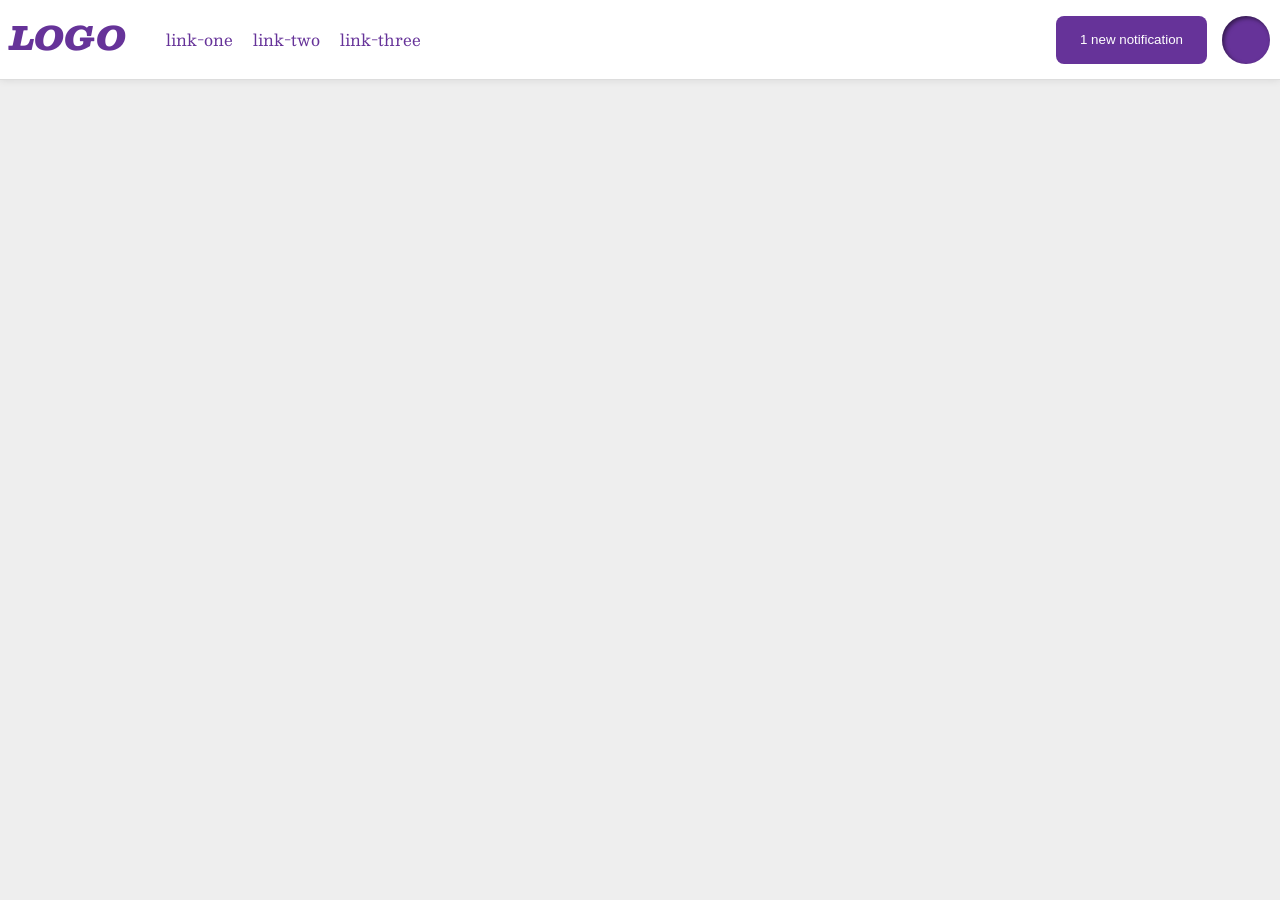
<file: foundations/flex/03-flex-header-2/index.html>
<!DOCTYPE html>
<html lang="en">
  <head>
    <meta charset="UTF-8">
    <meta http-equiv="X-UA-Compatible" content="IE=edge">
    <meta name="viewport" content="width=device-width, initial-scale=1.0">
    <title>Flex Header 2</title>
    <link rel="stylesheet" href="style.css">
  </head>
  <body>
    <div class="header">
      <div class="logo-links-container">
        <div class="logo">
          LOGO
        </div>
        <ul class="links">
          <li><a href="https://google.com">link-one</a></li>
          <li><a href="https://google.com">link-two</a></li>
          <li><a href="https://google.com">link-three</a></li>
        </ul>
      </div>
      <div class="profile-container">
        <button class="notifications">
          1 new notification
        </button>
        <div class="profile-image"></div>
      </div>
    </div>
  </body>
</html>
</file>
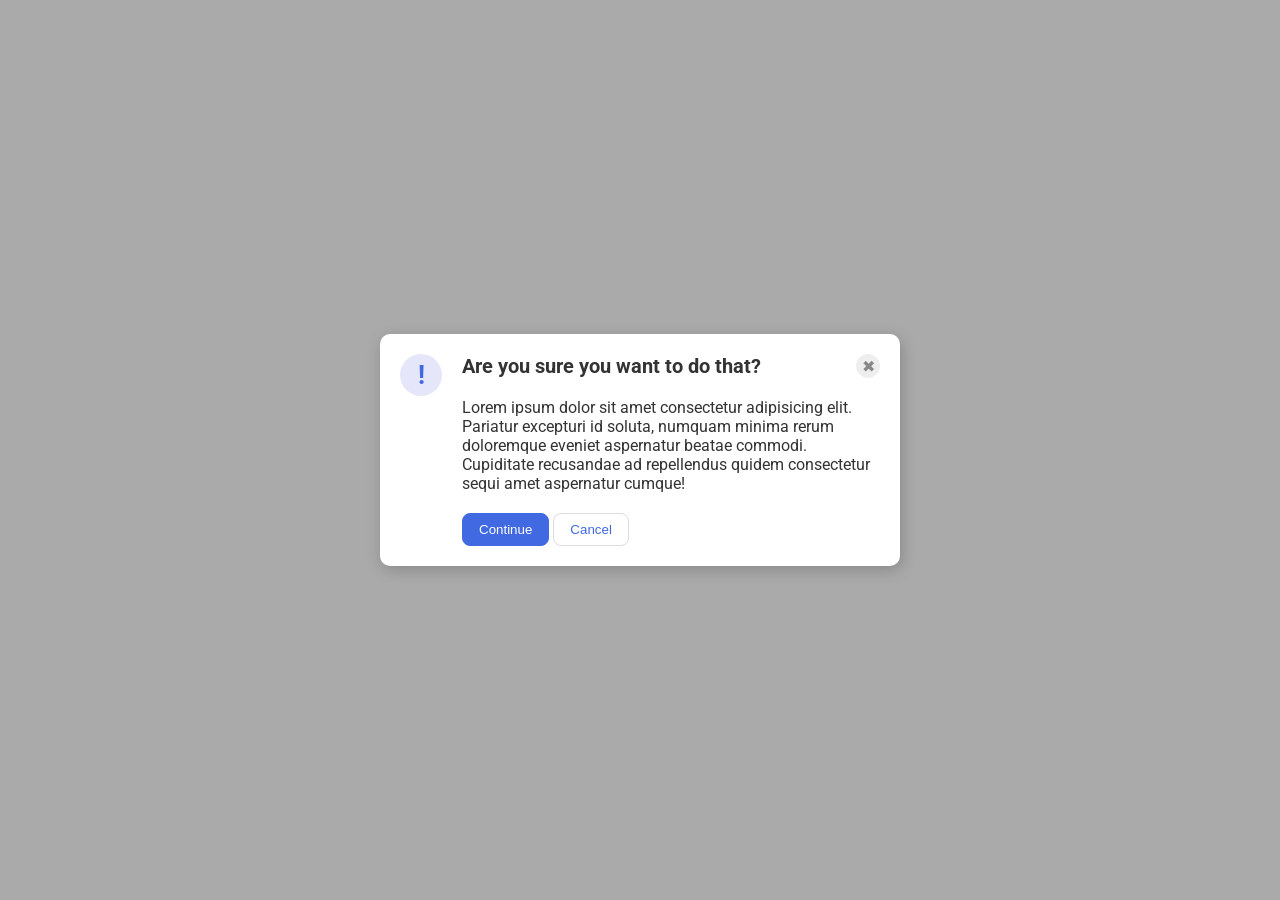
<file: foundations/flex/05-flex-modal/index.html>
<!DOCTYPE html>
<html lang="en">
  <head>
    <meta charset="UTF-8">
    <meta http-equiv="X-UA-Compatible" content="IE=edge">
    <meta name="viewport" content="width=device-width, initial-scale=1.0">
    <link rel="stylesheet" href="style.css">
    <title>Modal</title>
  </head>
  <body>
    <div class="modal">
      <div class="icon">!</div>
      <div class="container-content">
        <div class="container-header">
          <div class="header">Are you sure you want to do that?</div>
          <button class="close-button">✖</button>
        </div>
        <div class="text">Lorem ipsum dolor sit amet consectetur adipisicing elit. Pariatur excepturi id soluta, numquam minima rerum doloremque eveniet aspernatur beatae commodi. Cupiditate recusandae ad repellendus quidem consectetur sequi amet aspernatur cumque!</div>
        <div class="container-footer">
          <button class="continue">Continue</button>
          <button class="cancel">Cancel</button>
        </div>
      </div>
    </div>
  </body>
</html>
</file>
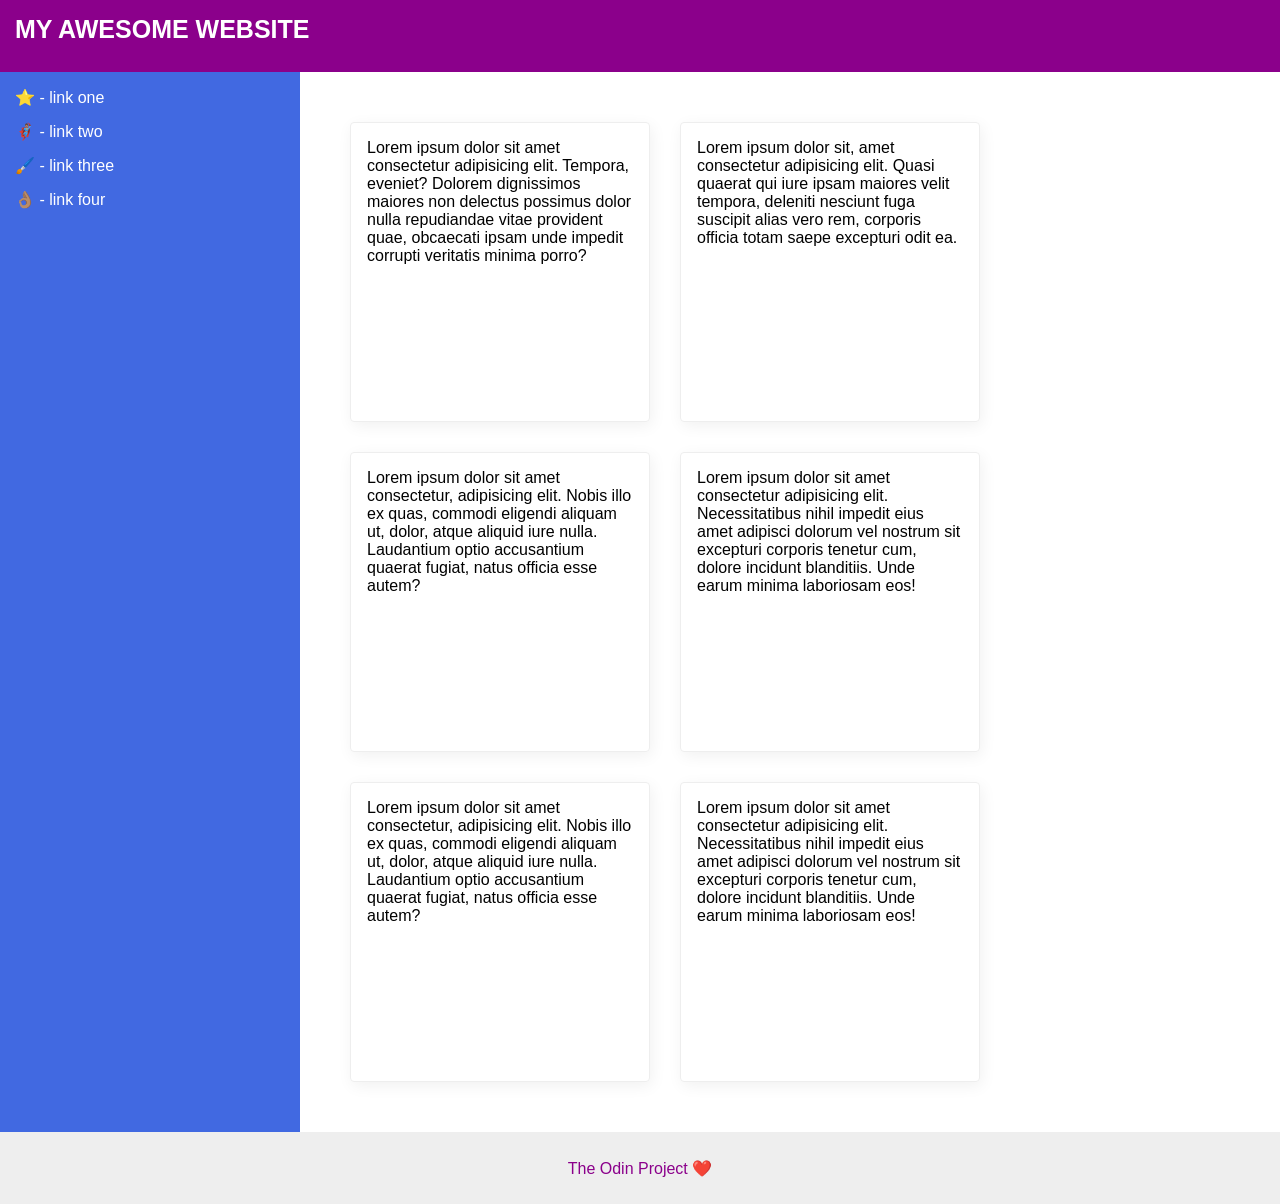
<file: foundations/flex/07-flex-layout-2/index.html>
<!DOCTYPE html>
<html lang="en">
  <head>
    <meta charset="UTF-8">
    <meta http-equiv="X-UA-Compatible" content="IE=edge">
    <meta name="viewport" content="width=device-width, initial-scale=1.0">
    <title>The Holy Grail</title>
    <link rel="stylesheet" href="style.css">
  </head>
  <body>
    <div class="container">
      <div class="top">
        <div class="header">
          MY AWESOME WEBSITE
        </div>
        <div class="content">
          <div class="sidebar">
            <ul>
              <li><a href="#">⭐ - link one</a></li>
              <li><a href="#">🦸🏽‍♂️ - link two</a></li>
              <li><a href="#">🖌️ - link three</a></li>
              <li><a href="#">👌🏽 - link four</a></li>
            </ul>
          </div>
          <div class="container-cards">
            <div class="card">Lorem ipsum dolor sit amet consectetur adipisicing elit. Tempora, eveniet? Dolorem dignissimos maiores non delectus possimus dolor nulla repudiandae vitae provident quae, obcaecati ipsam unde impedit corrupti veritatis minima porro?</div>
            <div class="card">Lorem ipsum dolor sit, amet consectetur adipisicing elit. Quasi quaerat qui iure ipsam maiores velit tempora, deleniti nesciunt fuga suscipit alias vero rem, corporis officia totam saepe excepturi odit ea.</div>
            <div class="card">Lorem ipsum dolor sit amet consectetur, adipisicing elit. Nobis illo ex quas, commodi eligendi aliquam ut, dolor, atque aliquid iure nulla. Laudantium optio accusantium quaerat fugiat, natus officia esse autem?</div>
            <div class="card">Lorem ipsum dolor sit amet consectetur adipisicing elit. Necessitatibus nihil impedit eius amet adipisci dolorum vel nostrum sit excepturi corporis tenetur cum, dolore incidunt blanditiis. Unde earum minima laboriosam eos!</div>
            <div class="card">Lorem ipsum dolor sit amet consectetur, adipisicing elit. Nobis illo ex quas, commodi eligendi aliquam ut, dolor, atque aliquid iure nulla. Laudantium optio accusantium quaerat fugiat, natus officia esse autem?</div>
            <div class="card">Lorem ipsum dolor sit amet consectetur adipisicing elit. Necessitatibus nihil impedit eius amet adipisci dolorum vel nostrum sit excepturi corporis tenetur cum, dolore incidunt blanditiis. Unde earum minima laboriosam eos!</div>
          </div>
        </div>
      </div>
      <div class="footer">
        The Odin Project ❤️
      </div>
    </div>
  </body>
</html>
</file>
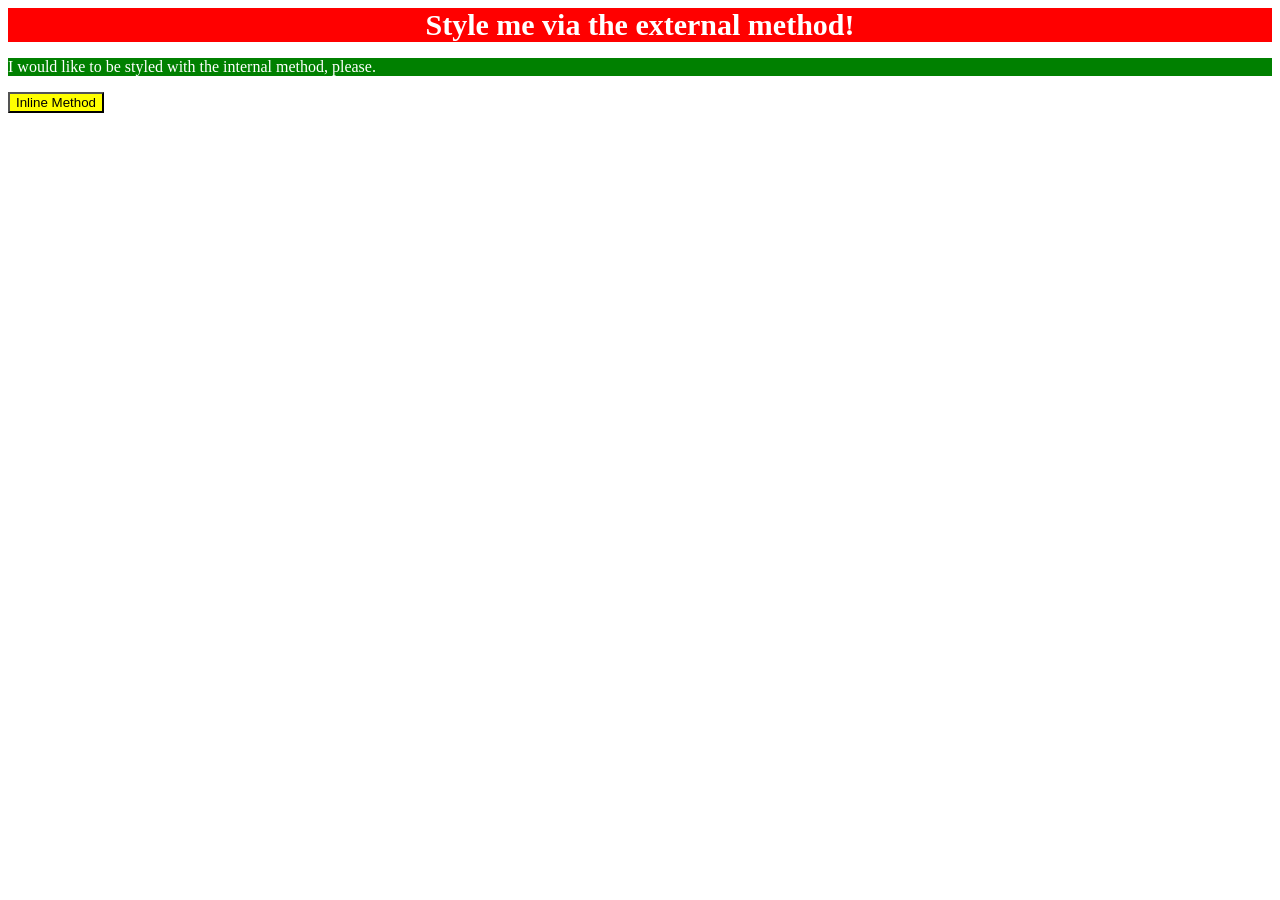
<file: foundations/intro-to-css/01-css-methods/index.html>
<!DOCTYPE html>
<html lang="en">
  <head>
    <meta charset="UTF-8">
    <meta http-equiv="X-UA-Compatible" content="IE=edge">
    <meta name="viewport" content="width=device-width, initial-scale=1.0">
    <link rel="stylesheet" href="styles.css">
    <title>Methods for Adding CSS</title>
  </head>
  <body>
    <div>Style me via the external method!</div>
    <p>I would like to be styled with the internal method, please.</p>
    <button>Inline Method</button>
  </body>
</html>
</file>
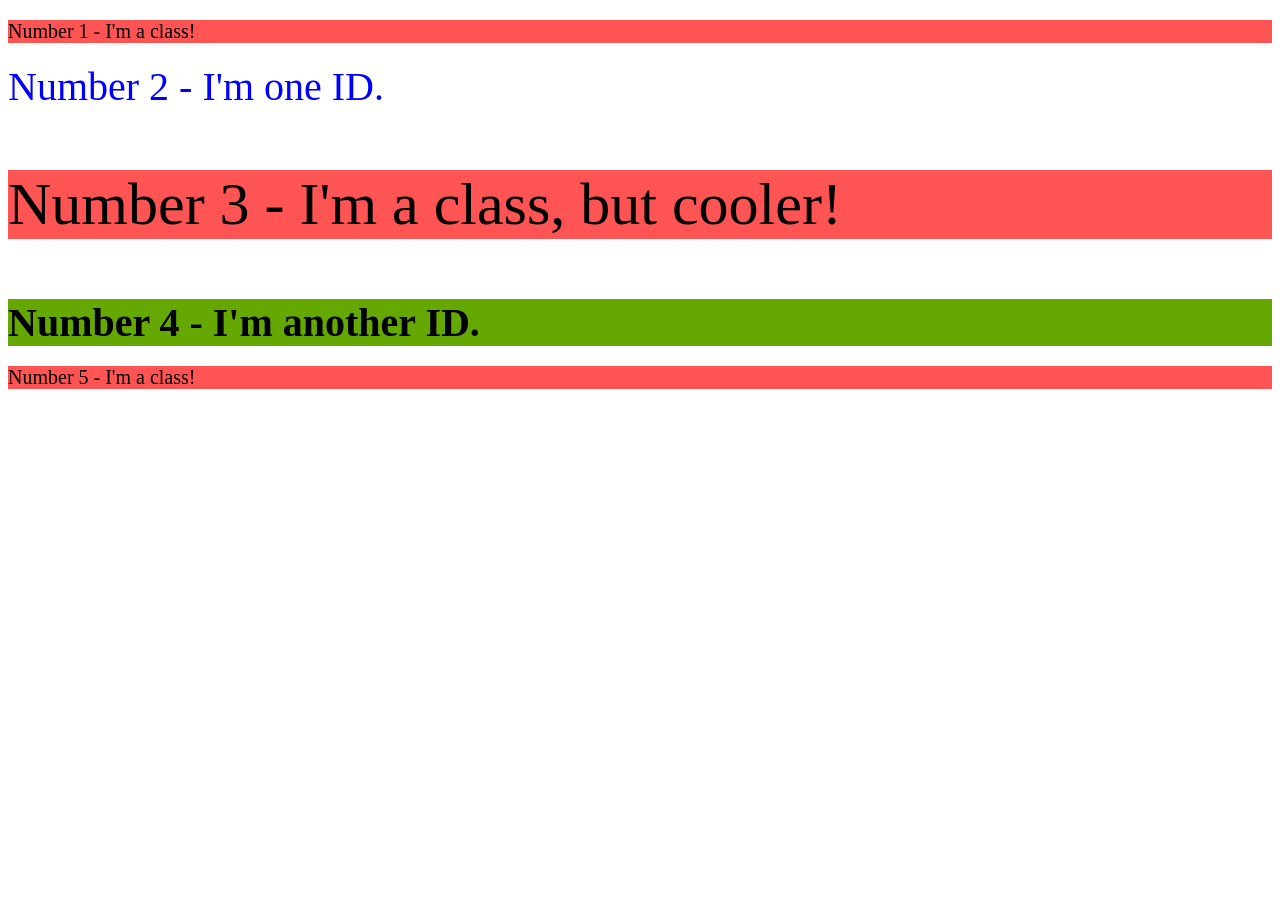
<file: foundations/intro-to-css/02-class-id-selectors/index.html>
<!DOCTYPE html>
<html lang="en">
  <head>
    <meta charset="UTF-8">
    <meta http-equiv="X-UA-Compatible" content="IE=edge">
    <meta name="viewport" content="width=device-width, initial-scale=1.0">
    <title>Class and ID Selectors</title>
    <link rel="stylesheet" href="style.css">
  </head>
  <body>
    <p>Number 1 - I'm a class!</p>
    <div id="even">Number 2 - I'm one ID.</div>
    <p class="cooler">Number 3 - I'm a class, but cooler!</p>
    <div id="another">Number 4 - I'm another ID.</div>
    <p>Number 5 - I'm a class!</p>
  </body>
</html>
</file>
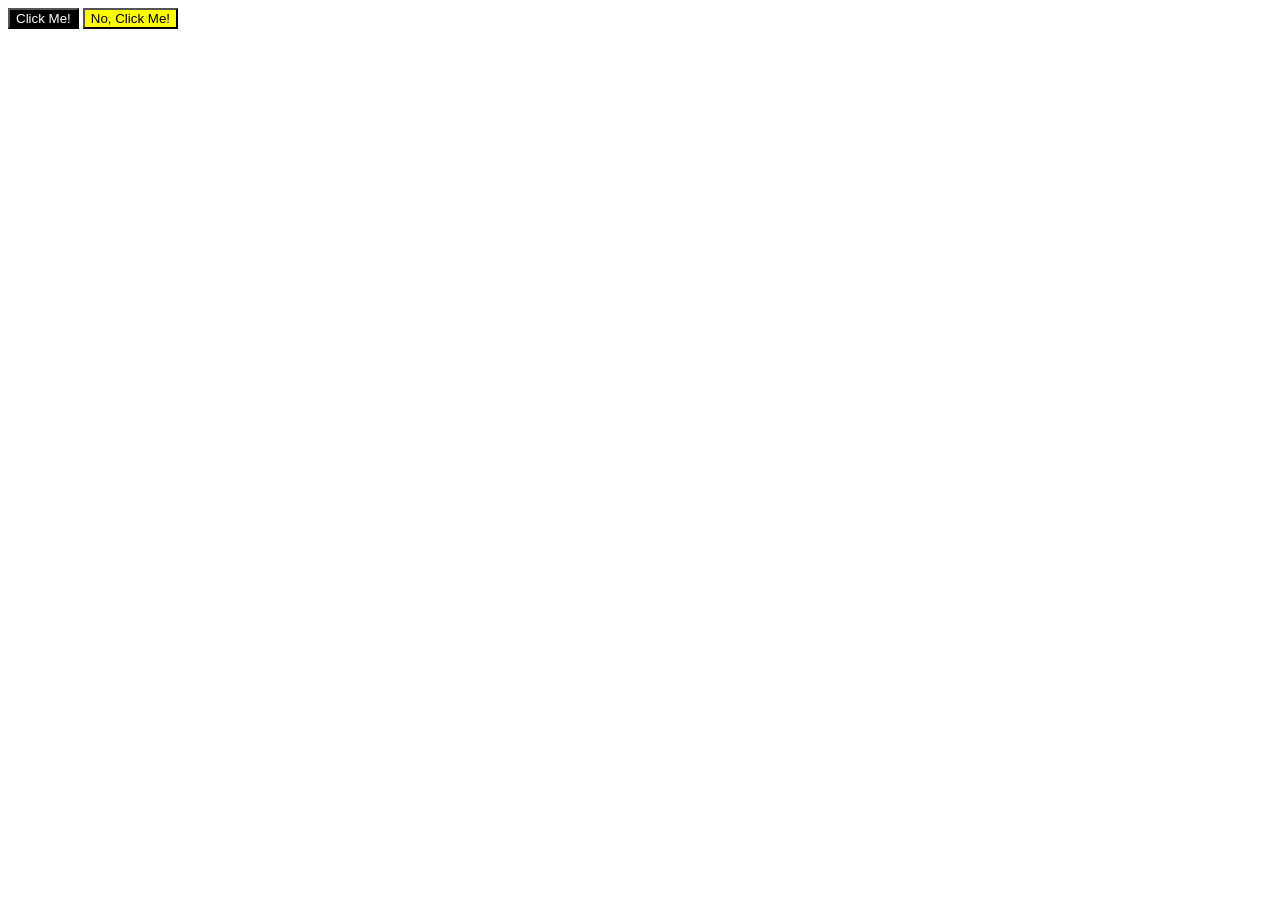
<file: foundations/intro-to-css/03-grouping-selectors/index.html>
<!DOCTYPE html>
<html lang="en">
  <head>
    <meta charset="UTF-8">
    <meta http-equiv="X-UA-Compatible" content="IE=edge">
    <meta name="viewport" content="width=device-width, initial-scale=1.0">
    <title>Grouping Selectors</title>
    <link rel="stylesheet" href="style.css">
  </head>
  <body>
    <button class="btn-confirm">Click Me!</button>
    <button class="btn-cancel">No, Click Me!</button>
  </body>
</html>
</file>
<file: foundations/flex/03-flex-header-2/style.css>
/* this is some magical font-importing.  
you'll learn about it later. */
@import url('https://fonts.googleapis.com/css2?family=Besley:ital,wght@0,400;1,900&display=swap');

body {
  margin: 0;
  background: #eee;
  font-family: Besley, serif;
}

.header {
  display: flex;
  align-items: center;
  justify-content: space-between;
  gap: 15px;
  background: white;
  border-bottom: 1px solid #ddd;
  box-shadow: 0 0 8px rgba(0,0,0,.1);
  padding: 10px;
}

.profile-container {
  display: flex;
  justify-content: flex-end;
  gap: 15px;
}

.logo-links-container {
  display: flex;
  justify-content: space-between;
}

.profile-image {
  background: rebeccapurple;
  box-shadow: inset 2px 2px 4px rgba(0,0,0,.5);
  border-radius: 50%;
  width: 48px;
  height: 48px;
}

.logo {
  color: rebeccapurple;
  font-size: 32px;
  font-weight: 900;
  font-style: italic;
}

button {
  border: none;
  border-radius: 8px;
  background: rebeccapurple;
  color: white;
  padding: 8px 24px;
}

a {
  /* this removes the line under our links */
  text-decoration: none;
  color: rebeccapurple;
}

ul {
  display: flex;
  gap: 20px;
  list-style-type: none;
}
</file>
<file: foundations/flex/05-flex-modal/style.css>
@import url('https://fonts.googleapis.com/css2?family=Roboto:wght@400;700&display=swap');

html, body {
  height: 100%;
}

body {
  font-family: Roboto, sans-serif;
  margin: 0;
  background: #aaa;
  color: #333;
  /* I'll give you this one for free lol */
  display: flex;
  align-items: center;
  justify-content: center;
}

.modal {
  display: flex;
  flex: 1 1 auto;
  gap: 20px;
  padding: 20px;
  background: white;
  max-width: 480px;
  width: 480px;
  border-radius: 10px;
  box-shadow: 2px 4px 16px rgba(0,0,0,.2);
}

.container-content {
  display: flex;
  flex-direction: column;
  gap: 20px;
}

.container-header {
  display: flex;
  flex-direction: row;
  justify-content: space-between;
  align-items: center;
}

.header {
  font-size: 20px;
  font-weight: bold;
}

.icon {
  flex-shrink: 0;
  color: royalblue;
  font-size: 26px;
  font-weight: 700;
  background: lavender;
  width: 42px;
  height: 42px;
  border-radius: 50%;
  display: flex;
  align-items: center;
  justify-content: center;
}

.close-button {
  background: #eee;
  border-radius: 50%;
  color: #888;
  font-weight: 400;
  font-size: 16px;
  height: 24px;
  width: 24px;
  display: flex;
  align-items: center;
  justify-content: center;
  border: 1px solid #eee;
  padding: 0;
}

button {
  cursor: pointer;
  padding: 8px 16px;
  border-radius: 8px;
}

button.continue {
  background: royalblue;
  border: 1px solid royalblue;
  color: white;
}

button.cancel {
  background: white;
  border: 1px solid #ddd;
  color: royalblue;
}
</file>
<file: foundations/flex/07-flex-layout-2/style.css>
body {
  font-family: -apple-system, BlinkMacSystemFont, 'Segoe UI', Roboto, Oxygen, Ubuntu, Cantarell, 'Open Sans', 'Helvetica Neue', sans-serif;
  margin: 0;
  min-height: 100vh;
}

.container {
  min-height: 100vh;
  display: flex;
  flex-direction: column;
  justify-content: space-between;
}

.top {
  display: flex;
  flex-direction: column;
  flex: 1;
}
.header {
  height: 72px;
  background: darkmagenta;
  color: white;
  font-weight: 900;
  font-size: 25px;
  padding: 15px;
  box-sizing: border-box;
}

.content {
  display: flex;
  flex: 1;
}

a {
  text-decoration: none;
  color: white;
}

ul {
  display: flex;
  flex-direction: column;
  gap: 15px;
  list-style-type: none;
  padding: 0;
  padding-inline: 15px;
}

.container-cards {
  display: flex;
  flex: 1;
  min-width: none;
  flex-wrap: wrap;
  align-content: flex-start;
  gap: 30px;
  padding: 50px;
}

.card {
  flex: 0 0 300px;
  min-height: 300px;
  box-sizing: border-box;
  padding: 16px;
  border: 1px solid #eee;
  border-radius: 6px;
  box-shadow: 1px 2px 6px rgba(0,0,0,.1);
}

.footer {
  display: flex;
  justify-content: center;
  align-items: center;
  height: 72px;
  background: #eee;
  color: darkmagenta;
  text-align: center;
}

.sidebar {
  flex: 0 0 300px;
  width: 300px;
  background: royalblue;
  box-sizing: border-box;
}

.card {
  border: 1px solid #eee;
  box-shadow: 2px 4px 16px rgba(0,0,0,.06);
  border-radius: 4px;
}
</file>
<file: foundations/intro-to-css/01-css-methods/styles.css>
div {
    background-color: red;
    color: white;
    font-weight: bold;
    text-align: center;
    font-size: 30px;
}

p {
    background-color: green;
    color: white;
}

button {
    background-color: yellow;
}
</file>
<file: foundations/intro-to-css/02-class-id-selectors/style.css>
/* Add CSS Styling */

p {
    background-color: rgb(255, 84, 84);
    font-size: 20px;
}

.cooler {
    font-size: 60px;
}

#even {
    color: blue;
    font-size: 40px;
}

#another {
    font-size: 40px;
    font-weight: bold;
    color: black;
    background-color: rgb(101, 168, 1);
}
</file>
<file: foundations/intro-to-css/03-grouping-selectors/style.css>
/* Add CSS Styling */

.btn-confirm {
    background-color: black;
    color: white;
}
.btn-cancel {
    background-color: yellow;
    color: black;
}
</file>
